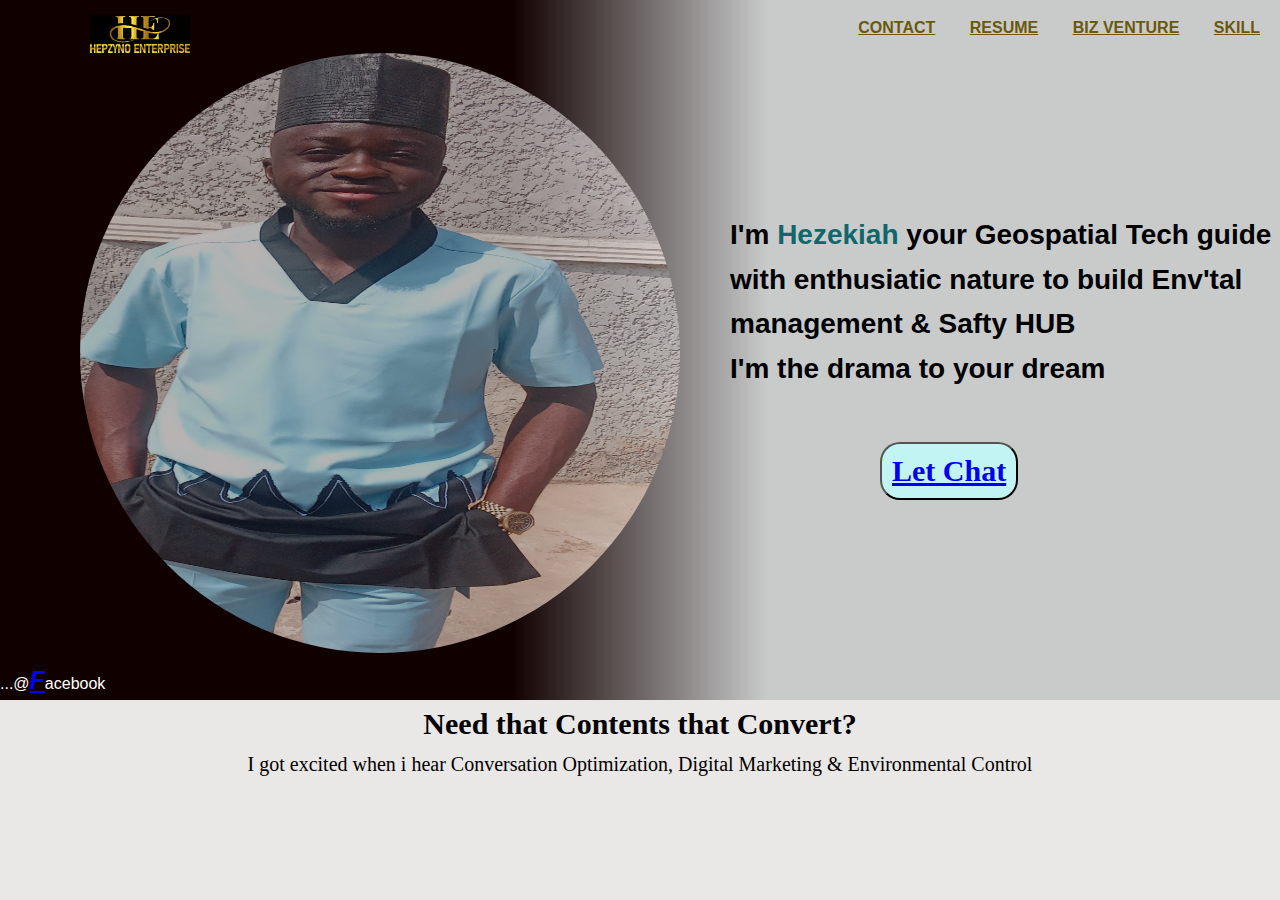
<file: Index.html>
<!DOCTYPE html>
<html lang="en">
<head>
  <meta charset="UTF-8">
  <meta name="viewport" content="width=device-width, initial-scale=1.0">
  <title>Hepzyno Connect</title>
  <link rel="stylesheet" href="./Portfolio.css">
</head>
<body>
  <header>
    <img src="./Hepzyno LOGO.jpg" class="logo">
    <nav class="Bar">
      <a href="#CONTACT"> CONTACT</a>
      <a href="EDUCATION"> RESUME</a>
      <a href="#Biz"> BIZ VENTURE</a>
      <a href="#skill"> SKILL</a>
    </nav>
  </header>

  <section class="hero">
    <div class="hero-content">
      <div class="image">
      <img src="./MentorH.jpg" class="Circle"> 
    </div>
    
  <div class="text">
    <P>
        I'm <span>Hezekiah</span> your Geospatial Tech guide<br> with enthusiatic nature to build Env'tal management & Safty HUB
        <br>I'm the drama to your dream
      </P>
      <button><a href="http://wa.me/2348132950897">Let Chat </a></button> 
       </div>
  </div>
  </section>
  <Section class="brand">
    
    <p>...@<span><a href="">F</a></span>acebook</p>
  </Section>
  
    <section class="Descript">
      <H2> Need that Contents that Convert?</H2>
    <p>I got excited when i hear Conversation Optimization,
      Digital Marketing & Environmental Control </p>
    </section>
    
</body>
</html>
</file>
<file: Portfolio.css>
/* style.css */
* {
  margin: 0;
  padding: 0;
  box-align: border-box;
}

body {
  font-family: 'Segoe UI', sans-serif;
  line-height: 1.6;
  background: #eae7e7;

/*Header */
header {
  display: flex;
  justify-content: space-between;
  padding-top: 15px;
  padding-inline: 10px;
  background: linear-gradient(to left, #c9cbcb 40%, #110000 60%);
  box-shadow: 0 1px 4px rgba(0, 0, 0, 0.1);
}

  .logo{
  width: 100px;
  cursor: pointer;
  margin-left: 80px;
}


.Bar a{
  justify-content: space-between;
  text-align: center;
  margin-left:10px;
  padding:10px ;
  color:#6b580e;
  font-weight: bold;
}
.Circle {
    height: 600px;
    width: 600px;
    border-radius: 400px;
    opacity: 0.7;
}
.Bar :hover {
  color:   #c69f06;
  font-size: 20px;
}
/* Hero section*/
.hero{
background: linear-gradient(to left, #c9cbcb 40%, #110000 60%);
}
.hero-content {
display: flex;
align-items: center;
justify-content: space-between;
max-width: 1200px; 
margin-left: 80px;
}

.text p{
  font-weight: bold;
  font-size: 28px;
  margin-left: 50px;
}
.text span{
  color: #0e686b;
  border: none;
}
/* Brand Section*/
.brand{
background: linear-gradient(to left, #c9cbcb 40%, #110000 60%);  
color: white;}

.brand a {
  color: blue;
}

.brand span{
  font-size: 25px;
  font-style: italic;
  font-weight: bold;
  color: blue;
}

.text button{
  background-color: rgb(195, 244, 244);
  padding: 10px;
  margin-top: 50px;
  margin-left: 200px;
  font-family: 'Times New Roman', Times, serif;
  font-weight: bold;
  font-size: 30px;
  border-radius: 20px;
  display: inline-block;
  cursor: pointer;
}

}
/*Descript Section*/
.Descript{
  justify-items: center;
  font-family: 'Times New Roman', Times, serif;
  font-size: 20px;
}
</file>
